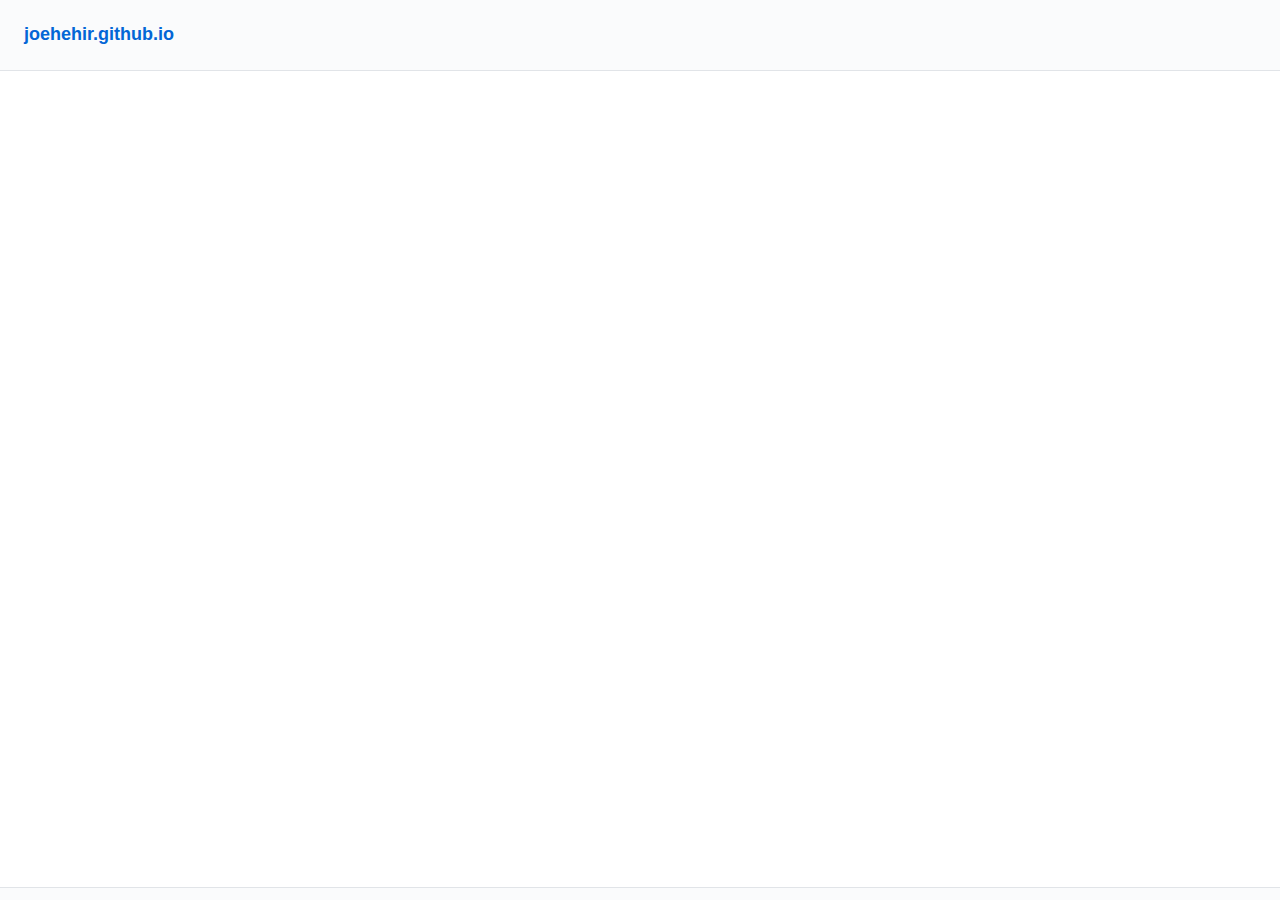
<file: index.html>
<!DOCTYPE html><html lang="en"><head><meta charset="utf-8"><title>joehehir.github.io</title><link href="https://joehehir.github.io/styles.9338f92b.css" rel="stylesheet"></head><body> <div id="app"> <header class="header"> <nav> <h1 class="header--nav"> <a class="link active" href="https://joehehir.github.io">joehehir.github.io</a>  </h1> </nav> </header> <main> <noscript>noscript</noscript> </main> <footer class="footer"></footer> </div> <script src="https://joehehir.github.io/src.378bd44a.js"></script> </body></html>
</file>
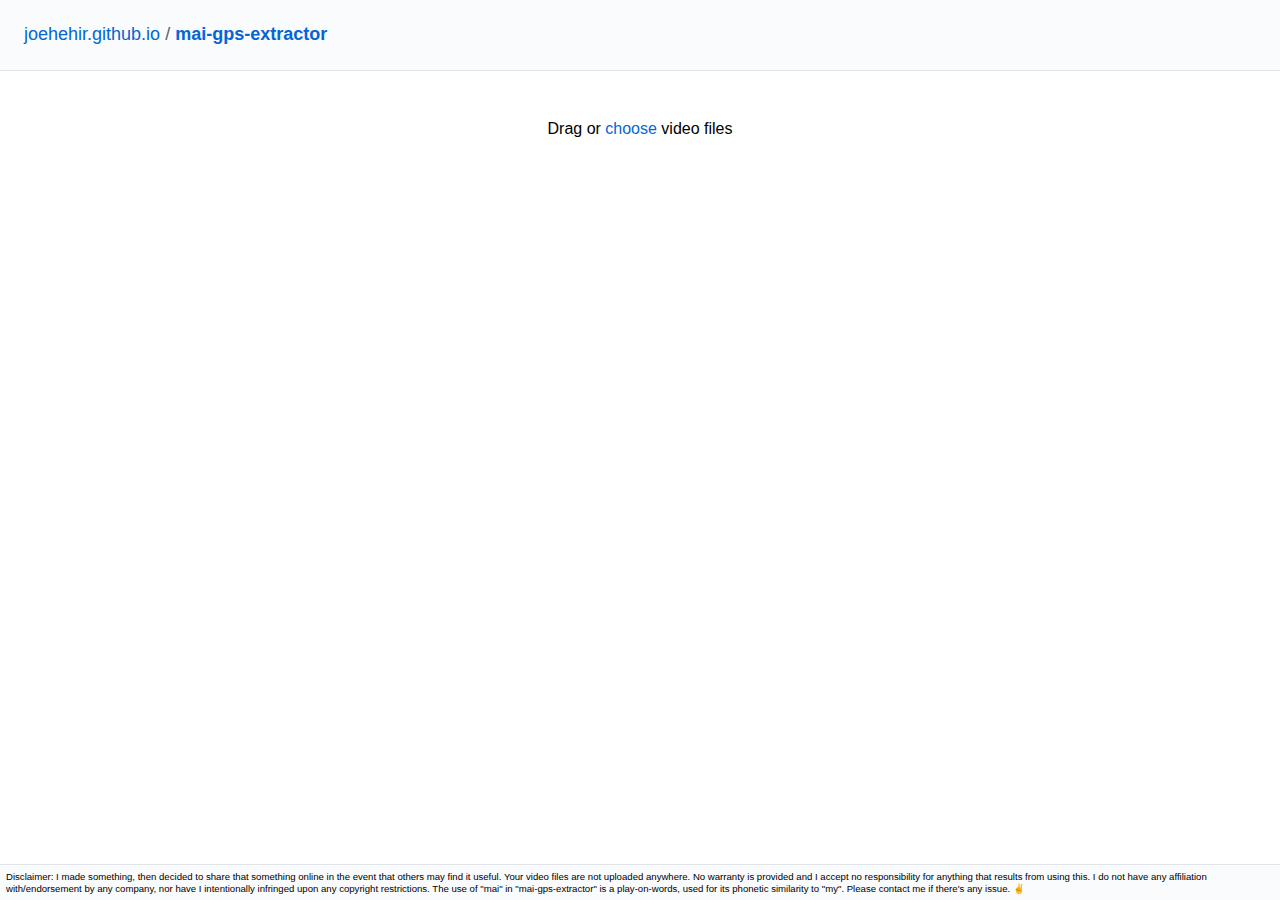
<file: mai-gps-extractor/index.html>
<!DOCTYPE html><html lang="en"><head><meta charset="utf-8"><title>mai-gps-extractor</title><link href="https://joehehir.github.io/styles.9338f92b.css" rel="stylesheet"><link href="https://joehehir.github.io/mai-gps-extractor/styles.fab160d1.css" rel="stylesheet"></head><body> <div id="app"> <header class="header"> <nav> <h1 class="header--nav"> <a class="link" href="https://joehehir.github.io">joehehir.github.io</a> <a class="link active" href="/mai-gps-extractor">mai-gps-extractor</a> </h1> </nav> </header> <main> <noscript>JavaScript is required... &#x1F937;</noscript> <span id="mai-gps-extractor__error"></span> <form id="mai-gps-extractor__form" class="mai-gps-extractor__form"> <label class="mai-gps-extractor__label">Drag or <a class="link">choose</a> video files <input id="mai-gps-extractor__input" class="mai-gps-extractor__input" name="mai-gps-extractor__input" type="file" accept="video/mp4" multiple> </label> <output for="mai-gps-extractor__input" class="mai-gps-extractor__output"> <ul id="mai-gps-extractor__ul" class="mai-gps-extractor__ul"></ul> </output> </form> </main> <footer class="footer"> <p class="disclaimer">Disclaimer: I made something, then decided to share that something online in the event that others may find it useful. Your video files are not uploaded anywhere. No warranty is provided and I accept no responsibility for anything that results from using this. I do not have any affiliation with/endorsement by any company, nor have I intentionally infringed upon any copyright restrictions. The use of "mai" in "mai-gps-extractor" is a play-on-words, used for its phonetic similarity to "my". Please contact me if there's any issue. &#x270C;</p> </footer> </div> <script src="https://joehehir.github.io/mai-gps-extractor/src.9457ae21.js"></script> </body></html>
</file>
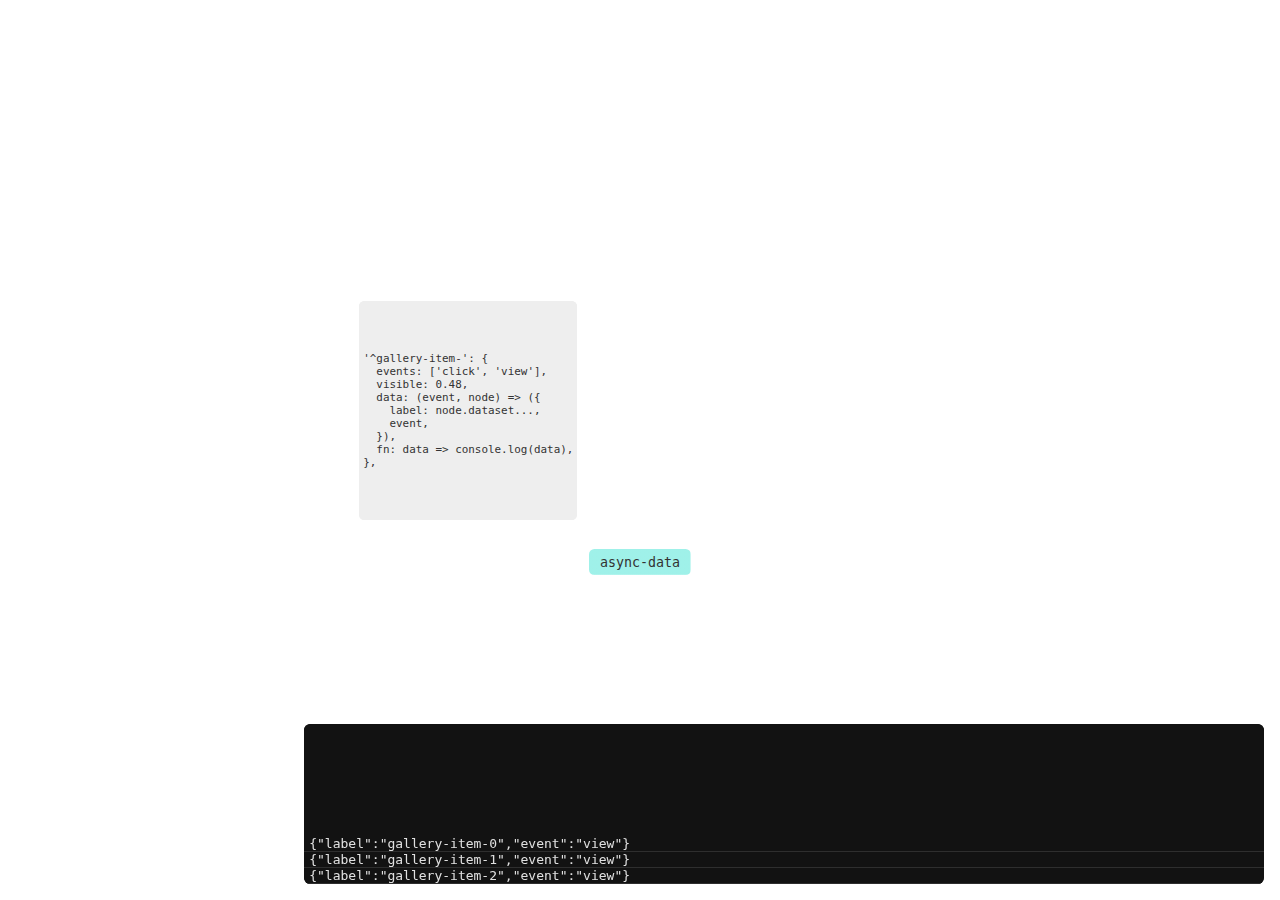
<file: peeping-tom/examples/index.html>
<!DOCTYPE html>
<html>
  <head>
    <title>examples</title>
    <link rel="stylesheet" href="https://joehehir.github.io/peeping-tom/examples/index.css" type="text/css">
</head>
<body>
    <ul class="gallery-list">
        <li class="gallery-item" data-peeping-tom="gallery-item-0">

<!-- preview object properties -->
<pre class="pointer-events--none"><code>'^gallery-item-': {
  events: ['click', 'view'],
  visible: 0.48,
  data: (event, node) => ({
    label: node.dataset...,
    event,
  }),
  fn: data => console.log(data),
},</code></pre>
<!-- /preview object properties -->

        </li>
        <li class="gallery-item" data-peeping-tom="gallery-item-1"></li>
        <li class="gallery-item" data-peeping-tom="gallery-item-2"></li>
        <li class="gallery-item" data-peeping-tom="gallery-item-3"></li>
        <li class="gallery-item" data-peeping-tom="gallery-item-4"></li>
        <li class="gallery-item" data-peeping-tom="gallery-item-5"></li>
        <li class="gallery-item" data-peeping-tom="gallery-item-6"></li>
        <li class="gallery-item" data-peeping-tom="gallery-item-7"></li>
        <li class="gallery-item" data-peeping-tom="gallery-item-8"></li>
        <li class="gallery-item" data-peeping-tom="gallery-item-9"></li>
    </ul>

    <button class="async-data" data-peeping-tom="async-data">async-data</button>

<script src="https://joehehir.github.io/peeping-tom/examples/oonsole/index.js"></script>
<script src="https://joehehir.github.io/peeping-tom/dist/peeping-tom.min.js"></script>
<script>
const targets = {
    '^gallery-item-': { // group targets prefixed by 'gallery-item-'
        events: ['click', 'view'],
        visible: 0.48,
        data: (event, node) => ({
            label: node.dataset.peepingTom,
            event,
        }),
        fn: data => oonsole.log(data), // onscreen console.log proxy
    },
    'async-data': {
        events: ['click', 'view'],
        data: new peepingTom.Deferred, // specify deferred data
        fn: data => oonsole.log(data),
    },
};

// start
peepingTom.watch(targets);

// resolve async data
const then = performance.now();
setTimeout(() => peepingTom.resolveAsyncData('async-data', (event, node) => {
    // return computed data
    return {
        label: node.dataset.peepingTom,
        event,
        then,
        now: performance.now(),
    };
}), 5000);
</script>
</body>
</html>
</file>
